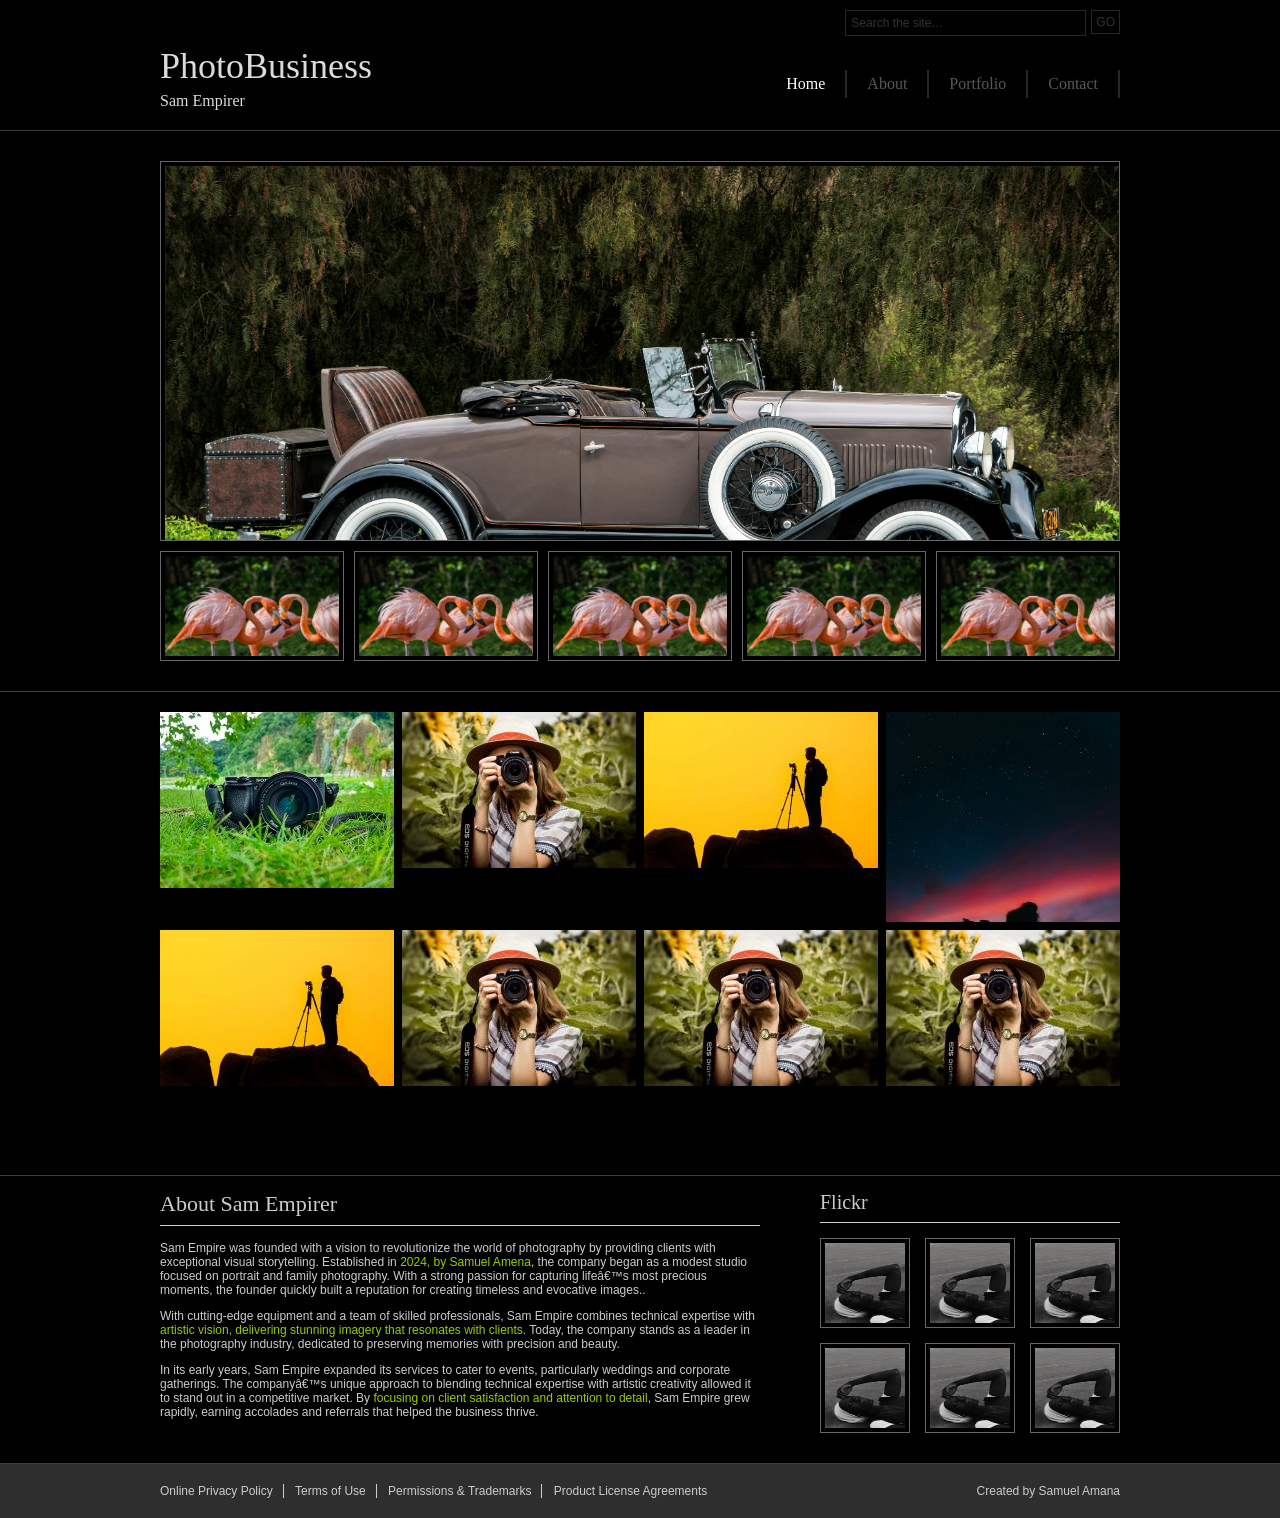
<file: index.html>
<!DOCTYPE html PUBLIC "-//W3C//DTD XHTML 1.0 Transitional//EN" "http://www.w3.org/TR/xhtml1/DTD/xhtml1-transitional.dtd">
<html xmlns="http://www.w3.org/1999/xhtml">
<head>
<title>PhotoBusiness</title>
<meta http-equiv="Content-Type" content="text/html; charset=iso-8859-1" />
<link rel="stylesheet" href="layout/styles/layout.css" type="text/css" />
</head>
<body id="top">
<div class="wrapper col1">
  <div id="topbar">
    <div id="search">
      <form action="#" method="post">
        <fieldset>
          <legend>Site Search</legend>
          <input type="text" value="Search the site&hellip;"  onfocus="this.value=(this.value=='Search the site&hellip;')? '' : this.value ;" />
          <input type="submit" name="go" id="go" value="GO" />
        </fieldset>
      </form>
    </div>
  </div>
</div>
<div class="wrapper col2">
  <div id="header">
    <div id="logo">
      <h1><a href="index.html">PhotoBusiness</a></h1>
      <p>Sam Empirer</p>
    </div>
    <ul id="topnav">
   
      <li><a href="contact.html">Contact</a></li>
      <li><a href="pages/portfolio.html">Portfolio</a></li>
      <li><a href="pages/about.html">About</a></li>
      <li class="active"><a href="index.html">Home</a></li>
    </ul>
    <br class="clear" />
  </div>
</div>
<div class="wrapper col3">
  <div id="gallery">
    <ul>
      <li class="placeholder" style="background-image:url('images/car.jpg'); background-size:cover;">Image Holder</li>
      <li><a class="swap" href="#"><img src="images/flamingos.jpg" alt="" /><span><img src="images/flamingos.jpg" width="950" height="370" alt="" /></span></a></li>
      <li><a class="swap" href="#"><img src="images/flamingos.jpg" alt="" /><span><img src="images/flamingos.jpg" width="950" height="370" alt="" /></span></a></li>
      <li><a class="swap" href="#"><img src="images/flamingos.jpg" alt="" /><span><img src="images/flamingos.jpg" width="950" height="370" alt="" /></span></a></li>
      <li><a class="swap" href="#"><img src="images/flamingos.jpg" alt="" /><span><img src="images/flamingos.jpg" width="950" height="370" alt="" /></span></a></li>
      <li class="last"><a class="swap" href="#"><img src="images/flamingos.jpg" alt="" /><span><img src="images/flamingos.jpg" width="950" height="370" alt="" /></span></a></li>
    </ul>
  </div>
</div>
<div class="wrapper col4">
  <div id="services">
    <ul>
      <li><a href="#"><strong>Weddings</strong><img src="images/no.jpg" style="width:80; height:80;" alt="" /></a></li>
      <li><a href="#"><strong>Corporate</strong><img src="images/3 (2).jpg" style="width:234; height:210;" alt="" /></a></li>
      <li><a href="#"><strong>Lifestyle</strong><img src="images/2.jpg" style="width:234; height:210;" alt="" /></a></li>
      <li class="last"><a href="#"><strong>Events</strong><img src="images/1.jpg" style="width:234; height:210;" alt="" /></a></li>
      <li><a href="#"><strong>Artistic</strong><img src="images/2.jpg" style="width:234; height:210;" alt="" /></a></li>
      <li><a href="#"><strong>Infants</strong><img src="images/3 (2).jpg" style="width:234; height:210;" alt="" /></a></li>
      <li><a href="#"><strong>Architecture</strong><img src="images/3 (2).jpg" style="width:234; height:210;" alt="" /></a></li>
      <li class="last"><a href="#"><strong>Black &amp; White</strong><img src="images/3 (2).jpg" style="width:234; height:210;" alt="" /></a></li>
    </ul>
    <br class="clear" />
  </div>
</div>
<div class="wrapper col5">
  <div id="container">
    <div id="content">
      <h2>About Sam Empirer</h2>
      <p>Sam Empire was founded with a vision to revolutionize the world of photography
         by providing clients with exceptional visual storytelling.
          Established in        <a href="#">2024, by Samuel Amena</a>, the company began as a
           modest studio focused on portrait and family photography. With a strong passion for 
           capturing life’s most precious moments, 
        the founder quickly built a reputation for creating timeless and evocative images..</p>

      <p>With cutting-edge equipment and a team of skilled professionals, 
        Sam Empire combines technical expertise with <a href="#">artistic vision, delivering stunning imagery that
          resonates with clients.</a> Today, the company stands as a leader in the photography industry, 
         dedicated to preserving memories with precision and beauty.</p>

      <p>In its early years, Sam Empire expanded its services to cater to events, 
        particularly weddings and corporate gatherings. The company’s unique approach to 
        blending technical expertise with artistic creativity allowed it to stand out in a 
        competitive market. By <a href="#">focusing on client satisfaction and attention to detail</a>, Sam Empire grew rapidly, earning 
        accolades and referrals that helped the business thrive.</p>
    </div>
    <div id="column">
      <div class="flickrbox">
        <h2 class="title">Flickr</h2>
        <ul>
          <li><a href="#"><img src="images/4.jpg"  style="width: 80px; height:80px" alt="" /></a></li>
          <li><a href="#"><img src="images/4.jpg"  style="width: 80px; height:80px" alt="" /></a></li>
          <li class="last"><a href="#"><img src="images/4.jpg"  style="width: 80px; height:80px" alt="" /></a></li>
          <li><a href="#"><img src="images/4.jpg"  style="width: 80px; height:80px" alt="" /></a></li>
          <li><a href="#"><img src="images/4.jpg"  style="width: 80px; height:80px" alt="" /></a></li>
          <li class="last"><a href="#"><img src="images/4.jpg"  style="width: 80px; height:80px" alt="" /></a></li>
        </ul>
        <br class="clear" />
      </div>
    </div>
    <br class="clear" />
  </div>
</div>
<!-- <div class="wrapper col6">
 <div id="footer">
    <div id="contactform">
      <h2>Why Not Contact Us Today !</h2>
      <form action="#" method="post">
        <fieldset>
          <legend>Contact Form</legend>
          <label for="fullname">Name:
            <input id="fullname" name="fullname" type="text" value="" />
          </label>
          <label for="emailaddress" class="margin">Email:
            <input id="emailaddress" name="emailaddress" type="text" value="" />
          </label>
          <label for="message">Message:<br />
            <textarea id="message" name="message" cols="40" rows="4"></textarea>
          </label>
          <p>
            <input id="submitform" name="submitform" type="submit"  style="cursor:pointer" value="Submit" />
            &nbsp;
            <input id="resetform" name="resetform" type="reset" style="cursor:pointer" value="Reset" />
          </p>
        </fieldset>
      </form>
    </div>
    End Contact Form 
    <div id="compdetails">
      <div id="officialdetails">
        <h2>Company Information !</h2>
        <ul>
          <li>Copyright &copy; 2025 - All Rights Reserved</li>
          <li>Company Name Ltd</li>
          <li>Registered in Nasarawa &amp;</li>
          <li>Company No. +234 803-324-421</li>
          <li class="last">VAT No. 234422141</li>
        </ul>
        <h2>Stay in The Know !</h2>
        <p><a href="#">Get Our E-Newsletter</a> | <a href="#">Grab The RSS Feed</a></p>
      </div>
      <div id="contactdetails">
        <h2>Our Contact Details !</h2>
        <ul>
          <li>Sam Empirer</li>
          <li>Shabu Plaza &amp; No 9</li>
          <li>Lafia</li>
          <li>Postcode/Zip</li>
          <li>Tel: +234 803-324-421</li>
          
          <li>Email: info@domain.com</li>
          <li class="last">LinkedIn: <a href="#">Company Profile</a></li>
        </ul>
      </div>
      <div class="clear"></div>
    </div>
    <div class="clear"></div>
  </div>  
</div> -->
<div class="wrapper col7">
  <div id="copyright">
    <ul>
      <li><a href="#">Online Privacy Policy</a></li>
      <li><a href="#">Terms of Use</a></li>
      <li><a href="#">Permissions &amp; Trademarks</a></li>
      <li class="last"><a href="#">Product License Agreements</a></li>
    </ul>
    <p>Created by <a target="_blank" href="#" title="Sam Empirer">Samuel Amana</a></p>
    <div class="clear"></div>
  </div>
</div>
</body>
</html>
</file>
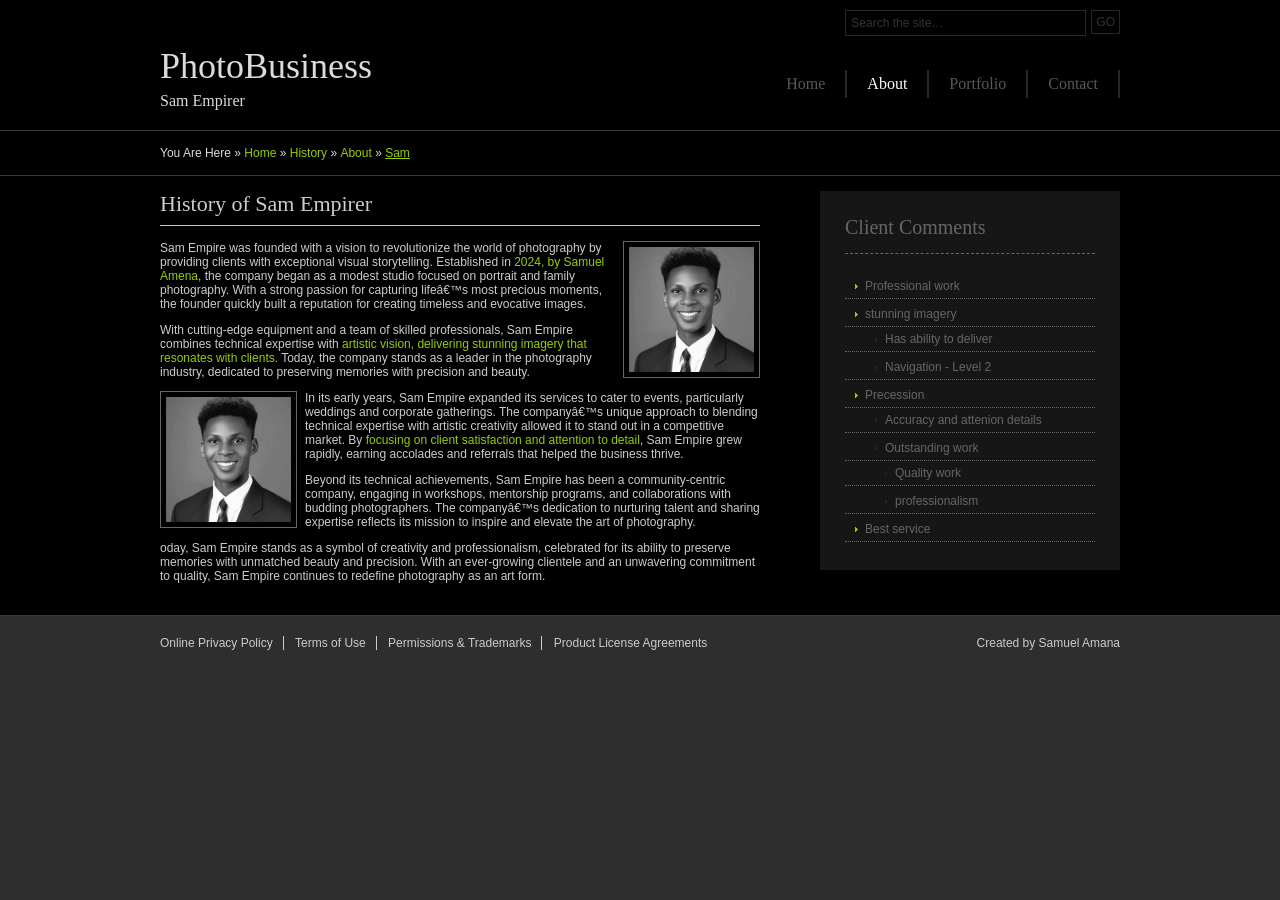
<file: pages/about.html>
<!DOCTYPE html PUBLIC "-//W3C//DTD XHTML 1.0 Transitional//EN" "http://www.w3.org/TR/xhtml1/DTD/xhtml1-transitional.dtd">
<!--
Template Name: PhotoBusiness
Author: <a href="http://www.os-templates.com/">OS Templates</a>
Author URI: http://www.os-templates.com/
Licence: Free to use under our free template licence terms
Licence URI: http://www.os-templates.com/template-terms
-->
<html xmlns="http://www.w3.org/1999/xhtml">
<head>
<title>PhotoBusiness | Style Demo</title>
<meta http-equiv="Content-Type" content="text/html; charset=iso-8859-1" />
<link rel="stylesheet" href="../layout/styles/layout.css" type="text/css" />
</head>
<body id="top">
<div class="wrapper col1">
  <div id="topbar">
    <div id="search">
      <form action="#" method="post">
        <fieldset>
          <legend>Site Search</legend>
          <input type="text" value="Search the site&hellip;"  onfocus="this.value=(this.value=='Search the site&hellip;')? '' : this.value ;" />
          <input type="submit" name="go" id="go" value="GO" />
        </fieldset>
      </form>
    </div>
  </div>
</div>
<div class="wrapper col2">
  <div id="header">
    <div id="logo">
      <h1><a href="../index.html">PhotoBusiness</a></h1>
      <p>Sam Empirer</p>
    </div>
    <ul id="topnav">
      
      <li><a href="contact.html">Contact</a>
       
      </li>
      <li><a href="portfolio.html">Portfolio</a></li>
      <li class="active"><a href="about.html">About</a></li>
      <li><a href="../index.html">Home</a></li>
    </ul>
    <br class="clear" />
  </div>
</div>
<div class="wrapper col3">
  <div id="breadcrumb">
    <ul>
      <li class="first">You Are Here</li>
      <li>&#187;</li>
      <li><a href="#">Home</a></li>
      <li>&#187;</li>
      <li><a href="#">History</a></li>
      <li>&#187;</li>
      <li><a href="#">About</a></li>
      <li>&#187;</li>
      <li class="current"><a href="#">Sam</a></li>
    </ul>
  </div>
</div>
<div class="wrapper col5">
  <div id="container">
    <div id="content">
      <h1>History of Sam Empirer</h1>
      <img class="imgr" src="../images/sam.png" alt="" width="125" height="125" />
      <p>Sam Empire was founded with a vision to revolutionize the world of photography
        by providing clients with exceptional visual storytelling.
         Established in        <a href="#">2024, by Samuel Amena</a>, the company began as a
          modest studio focused on portrait and family photography. With a strong passion for 
          capturing life’s most precious moments, 
       the founder quickly built a reputation for creating timeless and evocative images.</p>
       <p>With cutting-edge equipment and a team of skilled professionals, 
        Sam Empire combines technical expertise with <a href="#">artistic vision, delivering stunning imagery that
          resonates with clients.</a> Today, the company stands as a leader in the photography industry, 
         dedicated to preserving memories with precision and beauty.</p>
      <img class="imgl" src="../images/sam.png" alt="" width="125" height="125" />
      <p>In its early years, Sam Empire expanded its services to cater to events, 
        particularly weddings and corporate gatherings. The company’s unique approach to 
        blending technical expertise with artistic creativity allowed it to stand out in a 
        competitive market. By <a href="#">focusing on client satisfaction and attention to detail</a>, Sam Empire grew rapidly, earning 
        accolades and referrals that helped the business thrive.</p>
      <p>Beyond its technical achievements, Sam Empire has been a community-centric company, engaging in workshops, mentorship programs, and collaborations with budding photographers. The company’s dedication to nurturing talent and sharing expertise reflects its mission to inspire and elevate the art of photography.</p>
      <p>oday, Sam Empire stands as a symbol of creativity and professionalism, celebrated for its ability to preserve memories with unmatched beauty and precision. With an ever-growing clientele and an unwavering commitment to quality, Sam Empire continues to redefine photography as an art form.</p>
      
      
      
    </div>
    <div id="column">
      <div class="subnav">
        <h2>Client Comments</h2>
        <ul>
          <li><a href="#">Professional work </a></li>
          <li><a href="#">stunning imagery</a>
            <ul>
              <li><a href="#">Has ability to deliver</a></li>
              <li><a href="#">Navigation - Level 2</a></li>
            </ul>
          </li>
          <li><a href="#">Precession </a>
            <ul>
              <li><a href="#">Accuracy and attenion details</a></li>
              <li><a href="#">Outstanding work</a>
                <ul>
                  <li><a href="#">Quality work</a></li>
                  <li><a href="#">professionalism</a></li>
                </ul>
              </li>
            </ul>
          </li>
          <li><a href="#">Best service</a></li>
        </ul>
      </div>
     
     
    </div>
    <div class="clear"></div>
  </div>
</div>
<!-- <div class="wrapper col6">
  <div id="footer">
    <div id="contactform">
      <h2>Why Not Contact Us Today !</h2>
      <form action="#" method="post">
        <fieldset>
          <legend>Contact Form</legend>
          <label for="fullname">Name:
            <input id="fullname" name="fullname" type="text" value="" />
          </label>
          <label for="emailaddress" class="margin">Email:
            <input id="emailaddress" name="emailaddress" type="text" value="" />
          </label>
          <label for="message">Message:<br />
            <textarea id="message" name="message" cols="40" rows="4"></textarea>
          </label>
          <p>
            <input id="submitform" name="submitform" type="submit" value="Submit" />
            &nbsp;
            <input id="resetform" name="resetform" type="reset" value="Reset" />
          </p>
        </fieldset>
      </form>
    </div>
  
    <div id="compdetails">
      <div id="officialdetails">
        <h2>Company Information !</h2>
        <ul>
          <li>Copyright &copy; 2025 - All Rights Reserved</li>
          <li>Company Name Ltd</li>
          <li>Registered in Nasarawa &amp;</li>
          <li>Company No. +234 803-324-421</li>
          <li class="last">VAT No. 234422141</li>
        </ul>
        <h2>Stay in The Know !</h2>
        <p><a href="#">Get Our E-Newsletter</a> | <a href="#">Grab The RSS Feed</a></p>
      </div>
      <div id="contactdetails">
        <h2>Our Contact Details !</h2>
        <ul>
          <li>Sam Empirer</li>
          <li>Shabu Plaza &amp; No 9</li>
          <li>Lafia</li>
          <li>Postcode/Zip</li>
          <li>Tel: +234 803-324-421</li>
          
          <li>Email: info@domain.com</li>
          <li class="last">LinkedIn: <a href="#">Company Profile</a></li>
        </ul>
      </div>
      <div class="clear"></div>
    </div>
    <div class="clear"></div>
  </div>
</div> -->
<div class="wrapper col7">
  <div id="copyright">
    <ul>
      <li><a href="#">Online Privacy Policy</a></li>
      <li><a href="#">Terms of Use</a></li>
      <li><a href="#">Permissions &amp; Trademarks</a></li>
      <li class="last"><a href="#">Product License Agreements</a></li>
    </ul>
    <p>Created by <a target="_blank" href="#" title="Sam Empirer">Samuel Amana</a></p>
    <div class="clear"></div>
  </div>
</div>
</body>
</html>
</file>
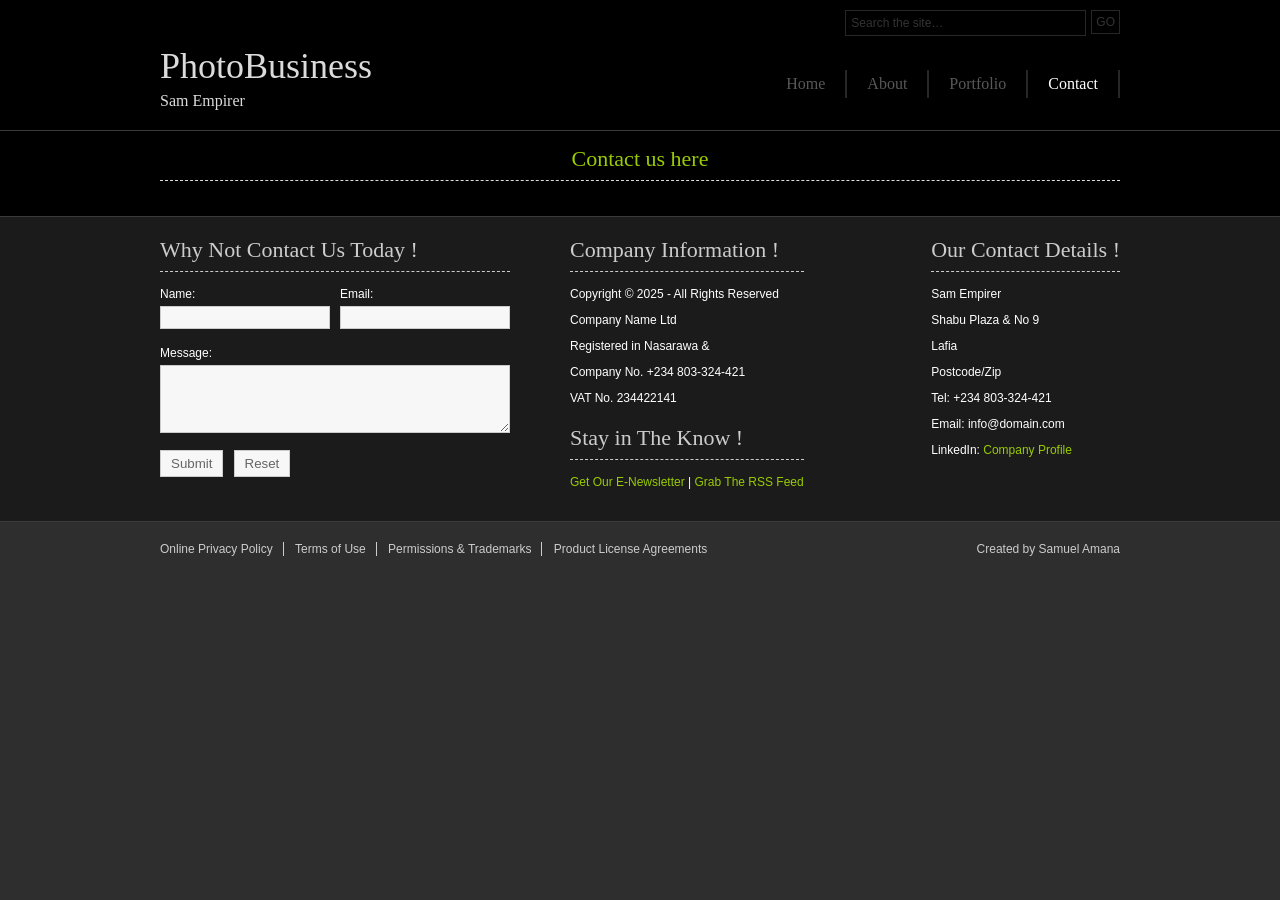
<file: pages/contact.html>
<!DOCTYPE html PUBLIC "-//W3C//DTD XHTML 1.0 Transitional//EN" "http://www.w3.org/TR/xhtml1/DTD/xhtml1-transitional.dtd">
<!--
Template Name: PhotoBusiness
Author: <a href="http://www.os-templates.com/">OS Templates</a>
Author URI: http://www.os-templates.com/
Licence: Free to use under our free template licence terms
Licence URI: http://www.os-templates.com/template-terms
-->
<html xmlns="http://www.w3.org/1999/xhtml">
<head>
<title>PhotoBusiness | Style Demo</title>
<meta http-equiv="Content-Type" content="text/html; charset=iso-8859-1" />
<link rel="stylesheet" href="../layout/styles/layout.css" type="text/css" />
</head>
<body id="top">
<div class="wrapper col1">
  <div id="topbar">
    <div id="search">
      <form action="#" method="post">
        <fieldset>
          <legend>Site Search</legend>
          <input type="text" value="Search the site&hellip;"  onfocus="this.value=(this.value=='Search the site&hellip;')? '' : this.value ;" />
          <input type="submit" name="go" id="go" value="GO" />
        </fieldset>
      </form>
    </div>
  </div>
</div>
<div class="wrapper col2">
  <div id="header">
    <div id="logo">
      <h1><a href="../index.html">PhotoBusiness</a></h1>
      <p>Sam Empirer</p>
    </div>
    <ul id="topnav">
      
      <li class="active"><a href="contact.html">Contact</a>
       
      </li>
      <li><a href="portfolio.html">Portfolio</a></li>
      <li ><a href="about.html">About</a></li>
      <li><a href="../index.html">Home</a></li>
    </ul>
    <br class="clear" />
  </div>
</div>
<div class="wrapper col3">
  <div id="breadcrumb">
    <h1 style="text-align:center;"><a href="#">Contact us here</a></h1>
    <!-- <ul>
      <li class="first">You Are Here</li>
      <li>&#187;</li>
      <li><a href="#">Home</a></li>
      <li>&#187;</li>
      <li><a href="#">History</a></li>
      <li>&#187;</li>
      <li><a href="#">About</a></li>
      <li>&#187;</li>
      <li class="current"><a href="#">Sam</a></li>
    </ul> -->
  </div>
</div>
<div class="wrapper col12">
  <!-- <div id="container" style="text-align:center;">
  
      <h1>Contact us here</h1>
     
  </div> -->
</div>
<div class="wrapper col6">
  <div id="footer">
    <div id="contactform">
      <h2>Why Not Contact Us Today !</h2>
      <form action="#" method="post">
        <fieldset>
          <legend>Contact Form</legend>
          <label for="fullname">Name:
            <input id="fullname" name="fullname" type="text" value="" />
          </label>
          <label for="emailaddress" class="margin">Email:
            <input id="emailaddress" name="emailaddress" type="text" value="" />
          </label>
          <label for="message">Message:<br />
            <textarea id="message" name="message" cols="40" rows="4"></textarea>
          </label>
          <p>
            <input id="submitform" name="submitform" type="submit" value="Submit" />
            &nbsp;
            <input id="resetform" name="resetform" type="reset" value="Reset" />
          </p>
        </fieldset>
      </form>
    </div>
    <!-- End Contact Form -->
    <div id="compdetails">
      <div id="officialdetails">
        <h2>Company Information !</h2>
        <ul>
          <li>Copyright &copy; 2025 - All Rights Reserved</li>
          <li>Company Name Ltd</li>
          <li>Registered in Nasarawa &amp;</li>
          <li>Company No. +234 803-324-421</li>
          <li class="last">VAT No. 234422141</li>
        </ul>
        <h2>Stay in The Know !</h2>
        <p><a href="#">Get Our E-Newsletter</a> | <a href="#">Grab The RSS Feed</a></p>
      </div>
      <div id="contactdetails">
        <h2>Our Contact Details !</h2>
        <ul>
          <li>Sam Empirer</li>
          <li>Shabu Plaza &amp; No 9</li>
          <li>Lafia</li>
          <li>Postcode/Zip</li>
          <li>Tel: +234 803-324-421</li>
          
          <li>Email: info@domain.com</li>
          <li class="last">LinkedIn: <a href="#">Company Profile</a></li>
        </ul>
      </div>
      <div class="clear"></div>
    </div>
    <div class="clear"></div>
  </div>
</div>
<div class="wrapper col7">
  <div id="copyright">
    <ul>
      <li><a href="#">Online Privacy Policy</a></li>
      <li><a href="#">Terms of Use</a></li>
      <li><a href="#">Permissions &amp; Trademarks</a></li>
      <li class="last"><a href="#">Product License Agreements</a></li>
    </ul>
    <p>Created by <a target="_blank" href="#" title="Sam Empirer">Samuel Amana</a></p>
    <div class="clear"></div>
  </div>
</div>
</body>
</html>
</file>
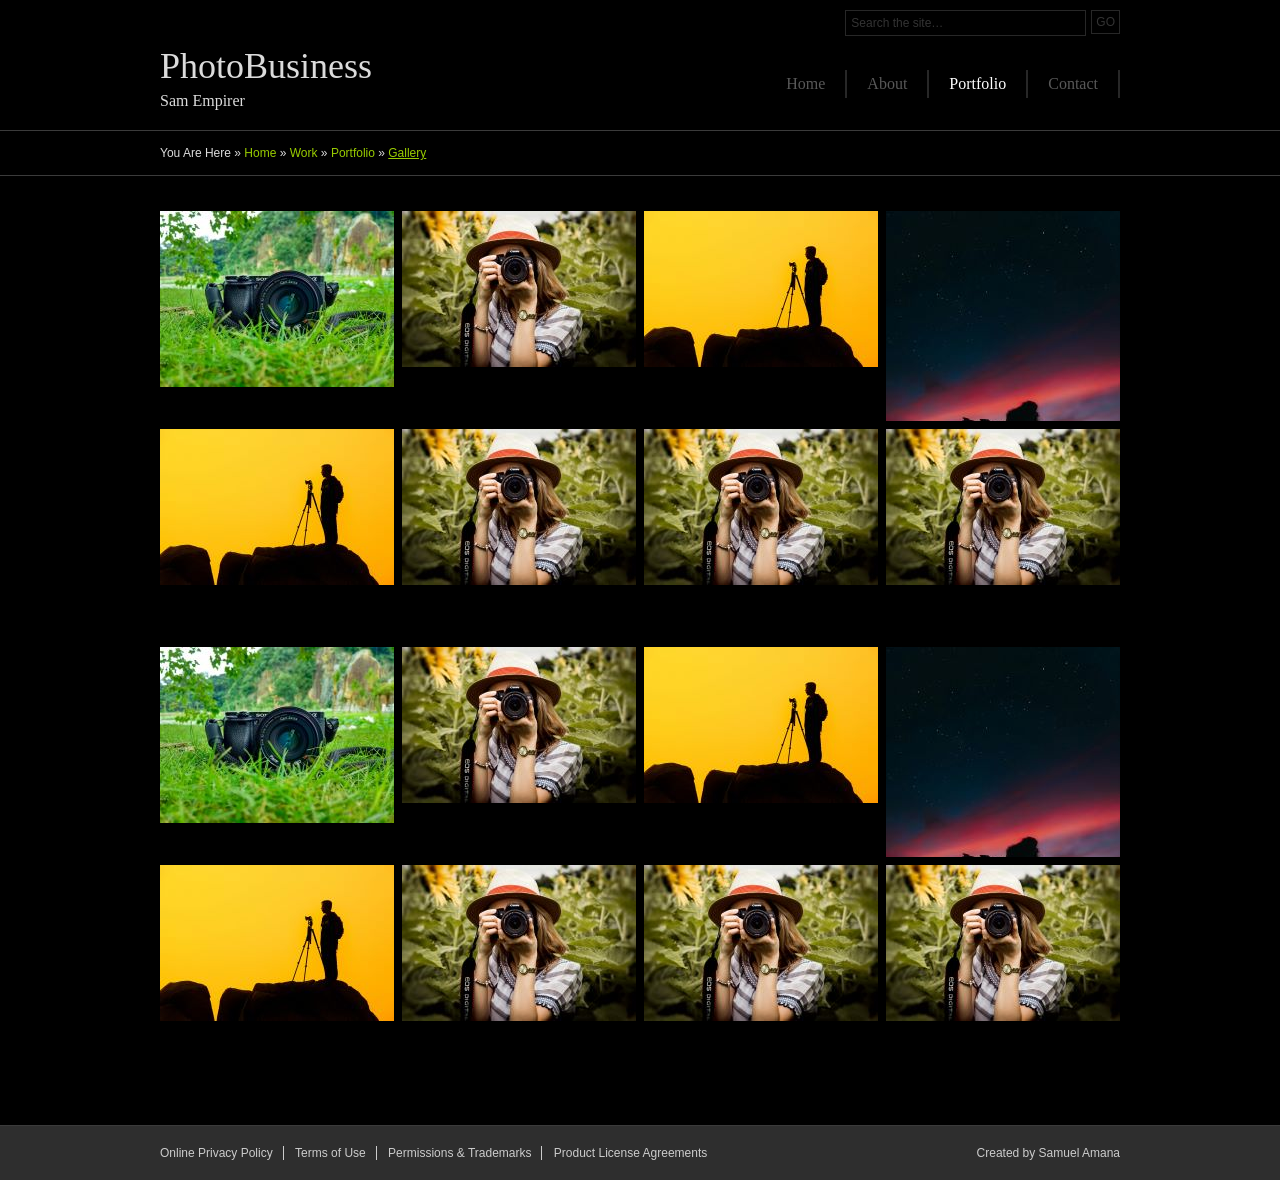
<file: pages/portfolio.html>
<!DOCTYPE html PUBLIC "-//W3C//DTD XHTML 1.0 Transitional//EN" "http://www.w3.org/TR/xhtml1/DTD/xhtml1-transitional.dtd">
<!--
Template Name: PhotoBusiness
Author: <a href="http://www.os-templates.com/">OS Templates</a>
Author URI: http://www.os-templates.com/
Licence: Free to use under our free template licence terms
Licence URI: http://www.os-templates.com/template-terms
-->
<html xmlns="http://www.w3.org/1999/xhtml">
<head>
<title>PhotoBusiness</title>
<meta http-equiv="Content-Type" content="text/html; charset=iso-8859-1" />
<link rel="stylesheet" href="../layout/styles/layout.css" type="text/css" />
</head>
<body id="top">
<div class="wrapper col1">
  <div id="topbar">
    <div id="search">
      <form action="#" method="post">
        <fieldset>
          <legend>Site Search</legend>
          <input type="text" value="Search the site&hellip;"  onfocus="this.value=(this.value=='Search the site&hellip;')? '' : this.value ;" />
          <input type="submit" name="go" id="go" value="GO" />
        </fieldset>
      </form>
    </div>
  </div>
</div>
<div class="wrapper col2">
  <div id="header">
    <div id="logo">
      <h1><a href="../index.html">PhotoBusiness</a></h1>
      <p>Sam Empirer</p>
    </div>
    <ul id="topnav">
  
      <li><a href="contact.html">Contact</a>
       
      </li>
      <li class="active"><a href="portfolio.html">Portfolio</a></li>
      <li><a href="about.html">About</a></li>
      <li><a href="../index.html">Home</a></li>
    </ul>
    <br class="clear" />
  </div>
</div>
<div class="wrapper col3">
  <div id="breadcrumb">
    <ul>
      <li class="first">You Are Here</li>
      <li>&#187;</li>
      <li><a href="#">Home</a></li>
      <li>&#187;</li>
      <li><a href="#">Work</a></li>
      <li>&#187;</li>
      <li><a href="#">Portfolio</a></li>
      <li>&#187;</li>
      <li class="current"><a href="#">Gallery</a></li>
    </ul>
  </div>
</div>
<div class="wrapper col5">
  <div id="container">
    
      <div id="services">
        <!-- <ul>
          <li><a href="#"><strong>Wedding</strong> <img src="./6.jpg" style="width:234; height:210; object-fit: contain;" /></a></li>
          <li><a href="#"><strong>Wedding</strong> <img src="../images/5.jpg" style="width: 80; height:80" /></a></li>
        </ul> -->
      <ul>
          <li><a href="#"><strong>Weddings</strong><img src="../images/no.jpg" style="width:80; height:80;" alt="" /></a></li>
          <li><a href="#"><strong>Corporate</strong><img src="../images/3 (2).jpg" style="width:234; height:210;" alt="" /></a></li>
          <li><a href="#"><strong>Lifestyle</strong><img src="../images/2.jpg" style="width:234; height:210;" alt="" /></a></li>
          <li class="last"><a href="#"><strong>Events</strong><img src="../images/1.jpg" style="width:234; height:210;" alt="" /></a></li>
          <li><a href="#"><strong>Artistic</strong><img src="../images/2.jpg" style="width:234; height:210;" alt="" /></a></li>
          <li><a href="#"><strong>Infants</strong><img src="../images/3 (2).jpg" style="width:234; height:210;" alt="" /></a></li>
          <li><a href="#"><strong>Architecture</strong><img src="../images/3 (2).jpg" style="width:234; height:210;" alt="" /></a></li>
          <li class="last"><a href="#"><strong>Black &amp; White</strong><img src="../images/3 (2).jpg" style="width:234; height:210;" alt="" /></a></li>
          <li><a href="#"><strong>Weddings</strong><img src="../images/no.jpg" style="width:80; height:80;" alt="" /></a></li>
          <li><a href="#"><strong>Corporate</strong><img src="../images/3 (2).jpg" style="width:234; height:210;" alt="" /></a></li>
          <li><a href="#"><strong>Lifestyle</strong><img src="../images/2.jpg" style="width:234; height:210;" alt="" /></a></li>
          <li class="last"><a href="#"><strong>Events</strong><img src="../images/1.jpg" style="width:234; height:210;" alt="" /></a></li>
          <li><a href="#"><strong>Artistic</strong><img src="../images/2.jpg" style="width:234; height:210;" alt="" /></a></li>
          <li><a href="#"><strong>Infants</strong><img src="../images/3 (2).jpg" style="width:234; height:210;" alt="" /></a></li>
          <li><a href="#"><strong>Architecture</strong><img src="../images/3 (2).jpg" style="width:234; height:210;" alt="" /></a></li>
          <li class="last"><a href="#"><strong>Black &amp; White</strong><img src="../images/3 (2).jpg" style="width:234; height:210;" alt="" /></a></li>
        </ul> 
        <br class="clear" /> 
      </div>
    


    <!-- <p>This is a W3C compliant free website template from <a href="http://www.os-templates.com/" title="Free Website Templates">OS Templates</a>. This template is distributed using a <a href="http://www.os-templates.com/template-terms">Website Template Licence</a>.</p>
    <p>You can use and modify the template for both personal and commercial use. You must keep all copyright information and credit links in the template and associated files. For more CSS templates visit <a href="http://www.os-templates.com/">Free Website Templates</a>.</p>
    <ul>
      <li>Lorem ipsum dolor sit amet, consectetur adipiscing elit.</li>
      <li>Etiam vel sapien et est adipiscing commodo.</li>
      <li>Duis pharetra eleifend sapien, id faucibus dolor rutrum et.</li>
      <li>Donec et dui dolor, in lacinia leo.</li>
      <li>Mauris posuere tellus ac purus adipiscing dapibus.</li>
    </ul>
    <p>Vestibulumaccumsan egestibulum eu justo convallis augue estas aenean elit intesque sed. Facilispede estibulum nulla orna nisl velit elit ac aliquat non tincidunt. Namjusto cras urna urnaretra lor urna neque sed quis orci nulla. Laoremut vitae doloreet condimentumst phasellentes dolor ut a ipsum id consectetus. Inpede cumst vitae ris tellentesque fring intesquet nibh fames nulla curabitudin.</p>
    <ol>
      <li>Lorem ipsum dolor sit amet, consectetur adipiscing elit.</li>
      <li>Etiam vel sapien et est adipiscing commodo.</li>
      <li>Duis pharetra eleifend sapien, id faucibus dolor rutrum et.</li>
      <li>Donec et dui dolor, in lacinia leo.</li>
      <li>Mauris posuere tellus ac purus adipiscing dapibus.</li>
    </ol> -->
  </div>
</div>
<!-- <div class="wrapper col6">
  <div id="footer">
    <div id="contactform">
      <h2>Why Not Contact Us Today !</h2>
      <form action="#" method="post">
        <fieldset>
          <legend>Contact Form</legend>
          <label for="fullname">Name:
            <input id="fullname" name="fullname" type="text" value="" />
          </label>
          <label for="emailaddress" class="margin">Email:
            <input id="emailaddress" name="emailaddress" type="text" value="" />
          </label>
          <label for="message">Message:<br />
            <textarea id="message" name="message" cols="40" rows="4"></textarea>
          </label>
          <p>
            <input id="submitform" name="submitform" type="submit" value="Submit" />
            &nbsp;
            <input id="resetform" name="resetform" type="reset" value="Reset" />
          </p>
        </fieldset>
      </form>
    </div>
    
    <div id="compdetails">
      <div id="officialdetails">
        <h2>Company Information !</h2>
        <ul>
          <li>Copyright &copy; 2025 - All Rights Reserved</li>
          <li>Company Name Ltd</li>
          <li>Registered in Nasarawa &amp;</li>
          <li>Company No. +234 803-324-421</li>
          <li class="last">VAT No. 234422141</li>
        </ul>
        <h2>Stay in The Know !</h2>
        <p><a href="#">Get Our E-Newsletter</a> | <a href="#">Grab The RSS Feed</a></p>
      </div>
      <div id="contactdetails">
        <h2>Our Contact Details !</h2>
        <ul>
          <li>Sam Empirer</li>
          <li>Shabu Plaza &amp; No 9</li>
          <li>Lafia</li>
          <li>Postcode/Zip</li>
          <li>Tel: +234 803-324-421</li>
          
          <li>Email: info@domain.com</li>
          <li class="last">LinkedIn: <a href="#">Company Profile</a></li>
        </ul>
      </div>
      <div class="clear"></div>
    </div>
    <div class="clear"></div>
  </div>
</div> -->
<div class="wrapper col7">
  <div id="copyright">
    <ul>
      <li><a href="#">Online Privacy Policy</a></li>
      <li><a href="#">Terms of Use</a></li>
      <li><a href="#">Permissions &amp; Trademarks</a></li>
      <li class="last"><a href="#">Product License Agreements</a></li>
    </ul>
    <p>Created by <a target="_blank" href="#" title="Sam Empirer">Samuel Amana</a></p>
    <div class="clear"></div>
  </div>
</div>
</body>
</html>
</file>
<file: layout/styles/layout.css>
@charset "utf-8";


@import url("navi.css");
@import url("forms.css");
@import url("tables.css");
@import url("gallery.css");

html{overflow-y:scroll;}
body{margin:0; padding:0; font-size:12px; font-family:verdana, Arial, Helvetica, sans-serif; color:#CCCCCC; background-color:#2E2E2E;}

.justify{text-align:justify;}
.bold{font-weight:bold;}
.center{text-align:center;}
.right{text-align:right;}
.nostart{margin:0; padding:0; list-style-type:none;}

.clear{clear:both;}
br.clear{clear:both; margin-top:-15px;}

a{outline:none; text-decoration:none;}

.fl_left, .imgl{float:left;}
.fl_right, .imgr{float:right;}

img{margin:0; padding:0; border:0;}
.imgl, .imgr{border:1px solid #666666; padding:5px;}
.imgl{margin:0 8px 8px 0; clear:left;}
.imgr{margin:0 0 8px 8px; clear:right;}

/* ----------------------------------------------Wrapper------------------------------------- */

div.wrapper{display:block; width:100%; margin:0; text-align:left;}
div.wrapper h1, div.wrapper h2, div.wrapper h3, div.wrapper h4, div.wrapper h5, div.wrapper h6{margin:0 0 20px 0; padding:0 0 8px 0; font-size:22px; font-weight:normal; font-family:Georgia, "Times New Roman", Times, serif; border-bottom:1px dashed #DDDDDD;}
.col1{color:#333333; background-color:#000000;}
.col2{color:#DBDBDB; background-color:#000000; border-bottom:1px solid #3B3B3B;}
.col3{color:#DBDBDB; background-color:#000000; border-bottom:1px solid #3B3B3B;}
.col4{color:#DBDBDB; background-color:#000000; border-bottom:1px solid #3B3B3B;}
.col5{color:#CCCCCC; background-color:#000000; border-bottom:1px solid #3B3B3B;}
.col5 a{color:#99CC00; background-color:#000000;}
.col6{color:#FFFFFF; background-color:#1B1B1B; border-bottom:1px solid #3B3B3B;}
.col7, .col7 a{color:#CCCCCC; background-color:#2E2E2E;}

/* ----------------------------------------------Generalise------------------------------------- */

#topbar, #header, #gallery, #services, #breadcrumb, #container, #footer, #copyright{display:block; position:relative; width:960px; margin:0 auto;}

/* ----------------------------------------------TopBar------------------------------------- */

#topbar{height:25px; padding:10px 0;}

/* ----------------------------------------------Header------------------------------------- */

#header{z-index:1000; padding:0 0 20px 0; font-family:Georgia, "Times New Roman", Times, serif;}
#header #logo{display:block; float:left; width:300px;}
#header h1, #header p{margin:0; padding:0; border:none; clear:left; font-size:16px;}
#header h1{margin-bottom:5px; font-size:36px;}
#header h1 a{color:#DBDBDB; background-color:#000000;}

/* ----------------------------------------------Header------------------------------------- */

#services{padding:20px 0 0 0; text-transform:uppercase; font-size:24px; font-family:Georgia, "Times New Roman", Times, serif;}
#services img{margin:0; padding:0; line-height:normal;}
#services ul{display:block; width:960px; margin:0; padding:0; list-style:none; overflow:hidden;}
#services li{display:block; float:left; width:234px; height:210px; margin:0 8px 8px 0; padding:0; overflow:hidden;}
#services li.last{margin-right:0;}
#services a strong{display:none; width:100%; margin:0; padding:15px 0; font-weight:normal; text-align:center; color:#5B5B5B; background-color:#232323;}
#services a:hover strong{display:block;}

/* ----------------------------------------------BreadCrumb------------------------------------- */

#breadcrumb{padding:15px 0;}
#breadcrumb a{color:#99CC00; background-color:#000000;}
#breadcrumb ul{margin:0; padding:0; list-style:none;}
#breadcrumb ul li{display:inline;}
#breadcrumb ul li.current a{text-decoration:underline;}

/* ----------------------------------------------Content------------------------------------- */

#container{padding:15px 0;}
#container h1, #container h2, #container h3, #container h4, #container h5, #container h6{margin:0 0 15px 0; padding:0 0 8px 0; color:#CCCCCC; background-color:#000000; border-bottom:1px solid #CCCCCC;}
#content{display:block; float:left; width:600px;}

/* Comments */

#comments{margin-bottom:40px;}
#comments .commentlist{margin:0; padding:0;}
#comments .commentlist ul{margin:0; padding:0; list-style:none;}
#comments .commentlist li.comment_odd, #comments .commentlist li.comment_even{margin:0 0 10px 0; padding:15px; list-style:none;}
#comments .commentlist li.comment_odd{color:#666666; background-color:#F7F7F7;}
#comments .commentlist li.comment_odd a{color:#3E7060; background-color:#F7F7F7;}
#comments .commentlist li.comment_even{color:#666666; background-color:#E8E8E8;}
#comments .commentlist li.comment_even a{color:#3E7060; background-color:#E8E8E8;}
#comments .commentlist .author .name{font-weight:bold;}
#comments .commentlist .submitdate{font-size:smaller;}
#comments .commentlist p{margin:10px 5px 10px 0; padding:0; font-weight:normal; text-transform:none;}
#comments .commentlist li .avatar{float:right; border:1px solid #EEEEEE; margin:0 0 0 10px;}

/* ----------------------------------------------Column------------------------------------- */

#column{display:block; float:right; width:300px;}
.flickrbox ul{margin:0; padding:0; list-style:none;}
.flickrbox li{display:block; float:left; width:80px; height:80px; margin:0 15px 15px 0; padding:4px; border:1px solid #666666;}
.flickrbox li.last{margin-right:0;}
#column .holder, #column #featured{display:block; width:300px; margin-bottom:20px;}
#column .holder p{line-height:1.6em;}
#column h2{font-size:20px;}
#column .holder h2.title{display:block; width:100%; height:65px; margin:0; padding:15px 0 0 0; font-size:20px; line-height:normal; border-bottom:1px dashed #666666;}
#column .holder h2.title img{float:left; margin:-15px 8px 0 0; padding:5px; border:1px solid #666666;}
#column .holder p.readmore{display:block; width:100%; font-weight:bold; text-align:right; line-height:normal;}
#column div.imgholder{display:block; width:290px; margin:0 0 10px 0; padding:4px; border:1px solid #666666;}

/* Featured Block */

#column #featured a{color:#99CC00; background-color:#161616;}
#column #featured ul, #column #featured h2, #column #featured p{margin:0; padding:0; list-style:none;}
#column #featured li{display:block; width:250px; margin:0; padding:20px 25px; color:#666666; background-color:#161616;}
#column #featured li p{line-height:1.6em;}
#column #featured li p.imgholder{display:block; width:240px; height:90px; margin:20px 0 15px 0; padding:4px; color:#666666; background-color:#333333; border:1px solid #666666;}
#column #featured li h2{margin:0; padding:0 0 14px 0; font-size:20px; font-weight:normal; font-family:Georgia, "Times New Roman", Times, serif; color:#666666; background-color:#161616; line-height:normal; border-bottom:1px dashed #666666;}
#column #featured p.more{display:block; width:100%; margin-top:15px; font-weight:bold; text-align:right; line-height:normal;}

/* ----------------------------------------------Footer------------------------------------- */

#footer{padding:20px 0;}
#footer a{color:#99CC00; background-color:#1B1B1B;}
#footer h2{margin:0 0 15px 0; padding:0 0 8px 0; font-size:22px; font-weight:normal; font-family:Georgia, "Times New Roman", Times, serif; color:#CCCCCC; background-color:#1B1B1B; line-height:normal; border-bottom:1px dashed #CCCCCC;}
#contactform{display:block; float:left; width:350px;}

/* Company Details */

#compdetails{display:block; float:right; width:550px;}
#compdetails ul{margin:0; padding:0; list-style:none;}
#compdetails li{margin:0 0 12px 0;}
#compdetails li.last{margin:0;}
#officialdetails{float:left}
#officialdetails li.last{margin-bottom:20px;}
#contactdetails{float:right}

/* ----------------------------------------------Copyright------------------------------------- */

#copyright{padding:20px 0;}
#copyright p{display:block; float:right; text-align:right; margin:0; padding:0; width:200px;}
#copyright ul{display:block; float:left; margin:0; padding:0; width:700px;}
#copyright li{display:inline; margin-right:8px; padding-right:10px; border-right:1px solid #CCCCCC;}
#copyright li.last{margin-right:0; padding-right:0; border-right:none;}
</file>
